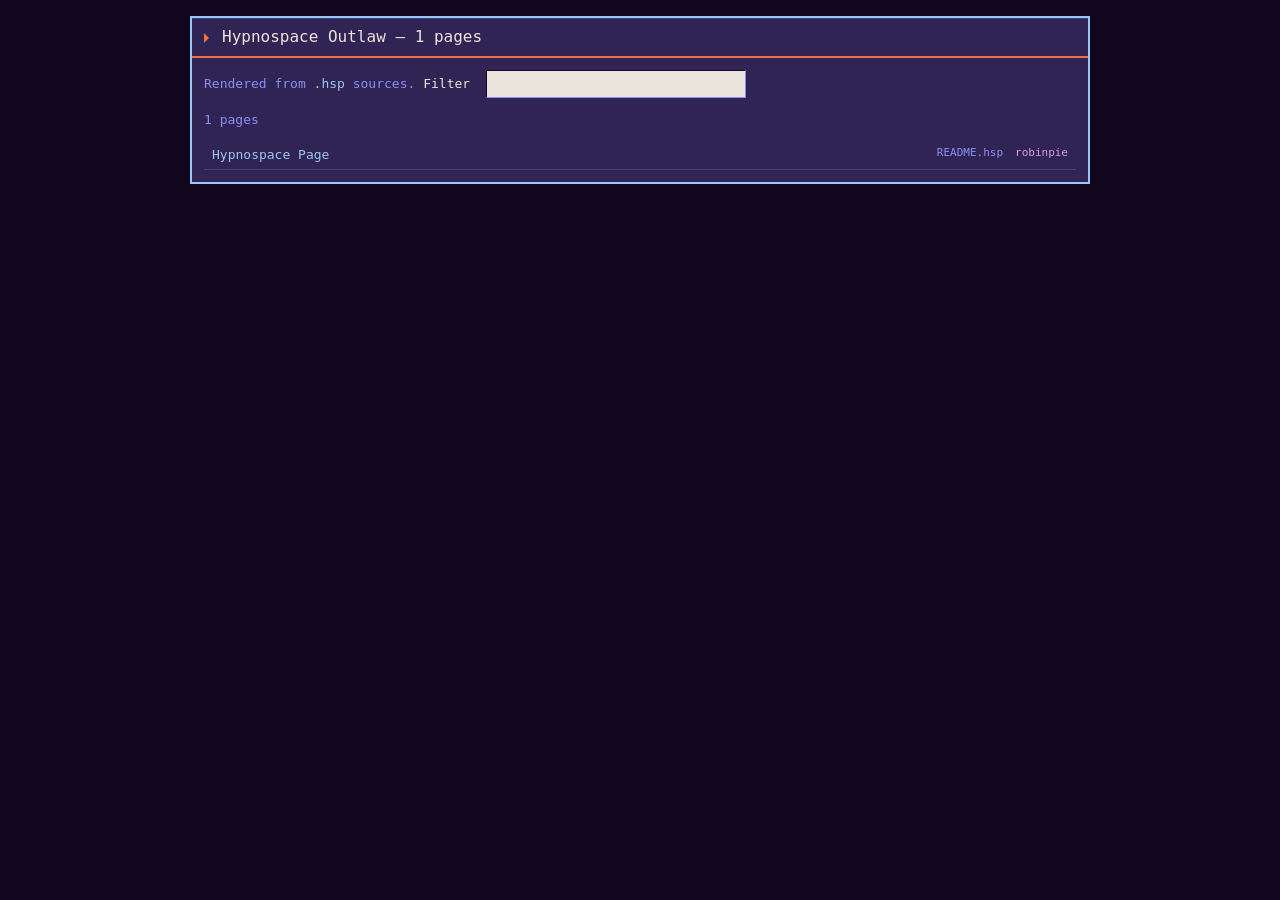
<file: README/index.html>
<!DOCTYPE html>
<html lang="en">
<meta charset="utf-8">
<meta name="viewport" content="width=device-width, initial-scale=1">
<title>Hypnospace pages</title>
<link rel="stylesheet" href="lib/hsp.css">
<body class="hsp-index">
<div class="hsp-win">
<h1 class="hsp-win-bar">Hypnospace Outlaw &mdash; 1 pages</h1>
<main class="hsp-win-body">
<p class="sub">Rendered from <code>.hsp</code> sources.
<label for="q">Filter</label> <input id="q" type="search" autocomplete="off"></p>
<p class="sub" id="count" role="status">1 pages</p>
<ul id="list"><li data-k="readme.hsp hypnospace page robinpie "><a href="pages/README.html">Hypnospace Page</a><span class="p">README.hsp</span><span class="au">robinpie</span></li></ul>
</main>
</div>
<script>
const q=document.getElementById('q'),c=document.getElementById('count'),
      items=[...document.querySelectorAll('#list li')];
let t=0;
q.addEventListener('input',()=>{const v=q.value.toLowerCase();let n=0;
  for(const li of items){const hit=!v||li.dataset.k.includes(v);li.hidden=!hit;n+=hit;}
  clearTimeout(t);t=setTimeout(()=>{c.textContent=n+(n===1?' page':' pages');},250);});
</script>
</file>
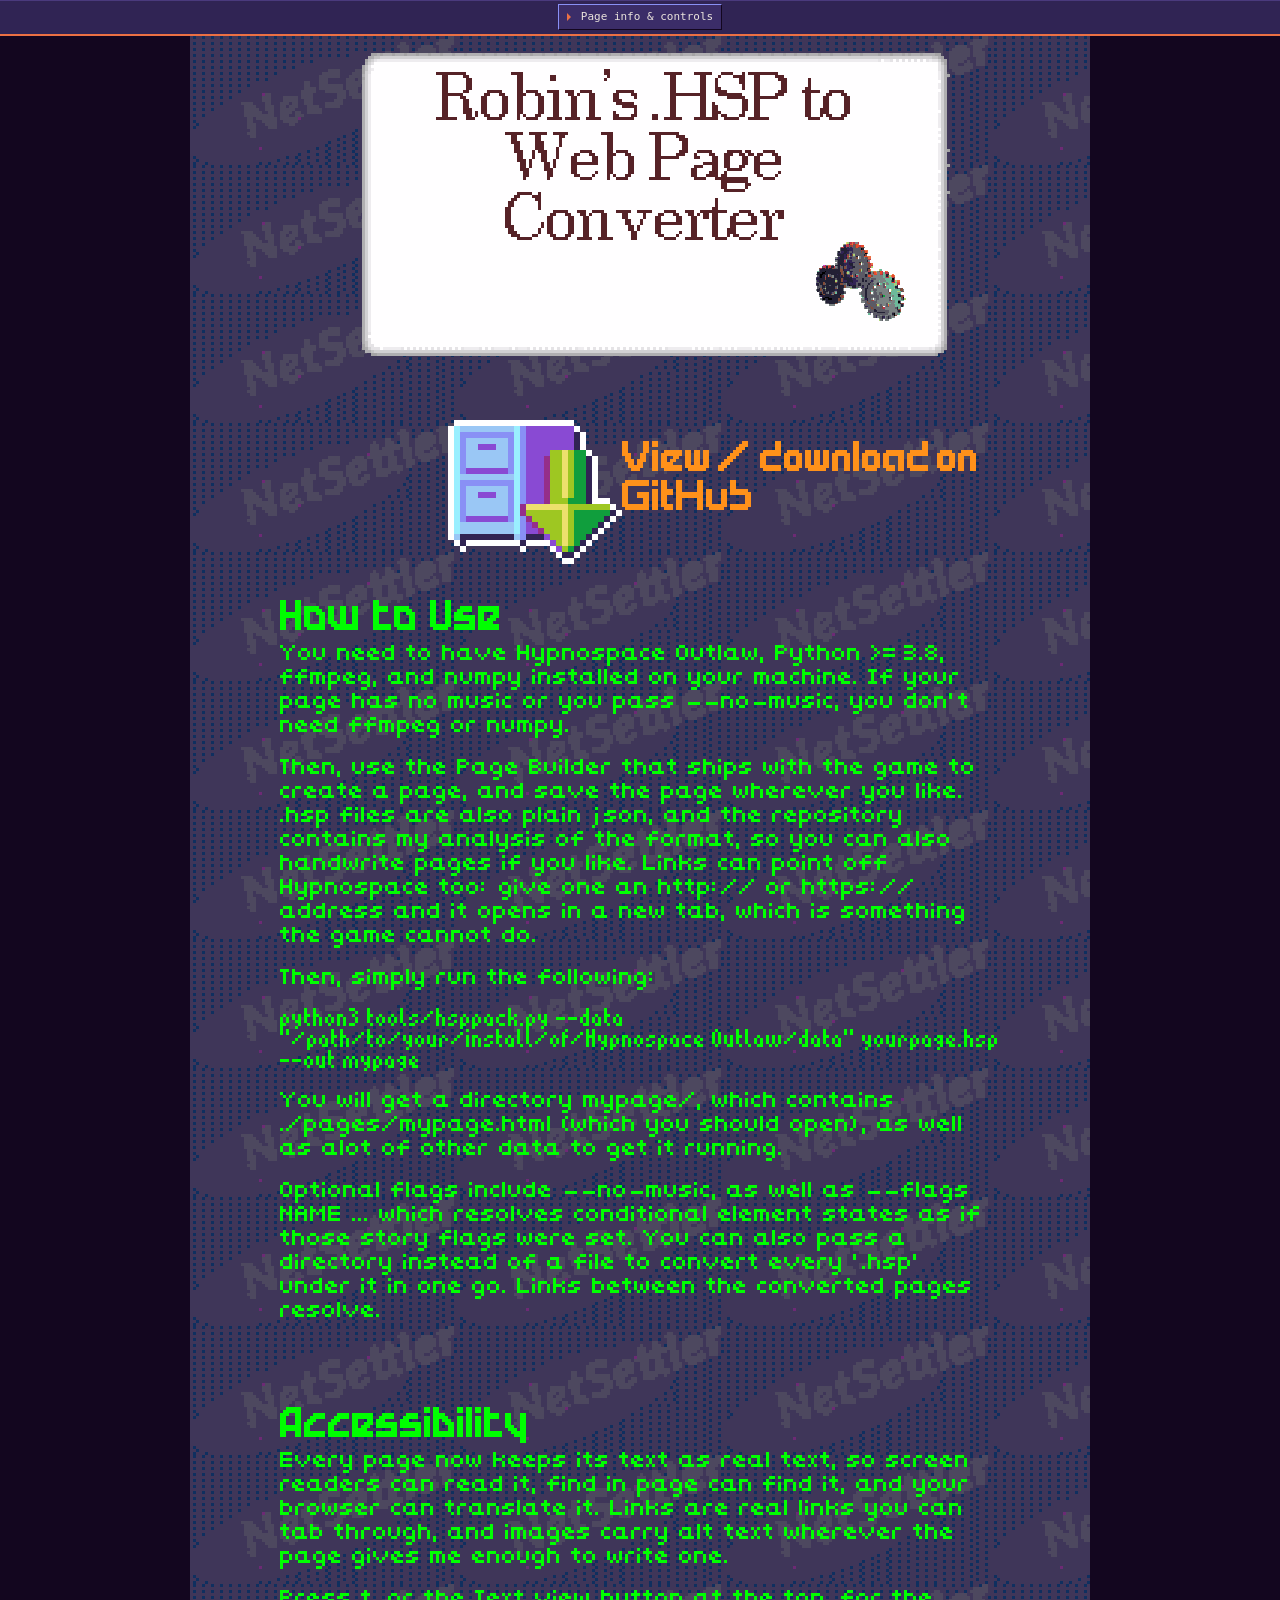
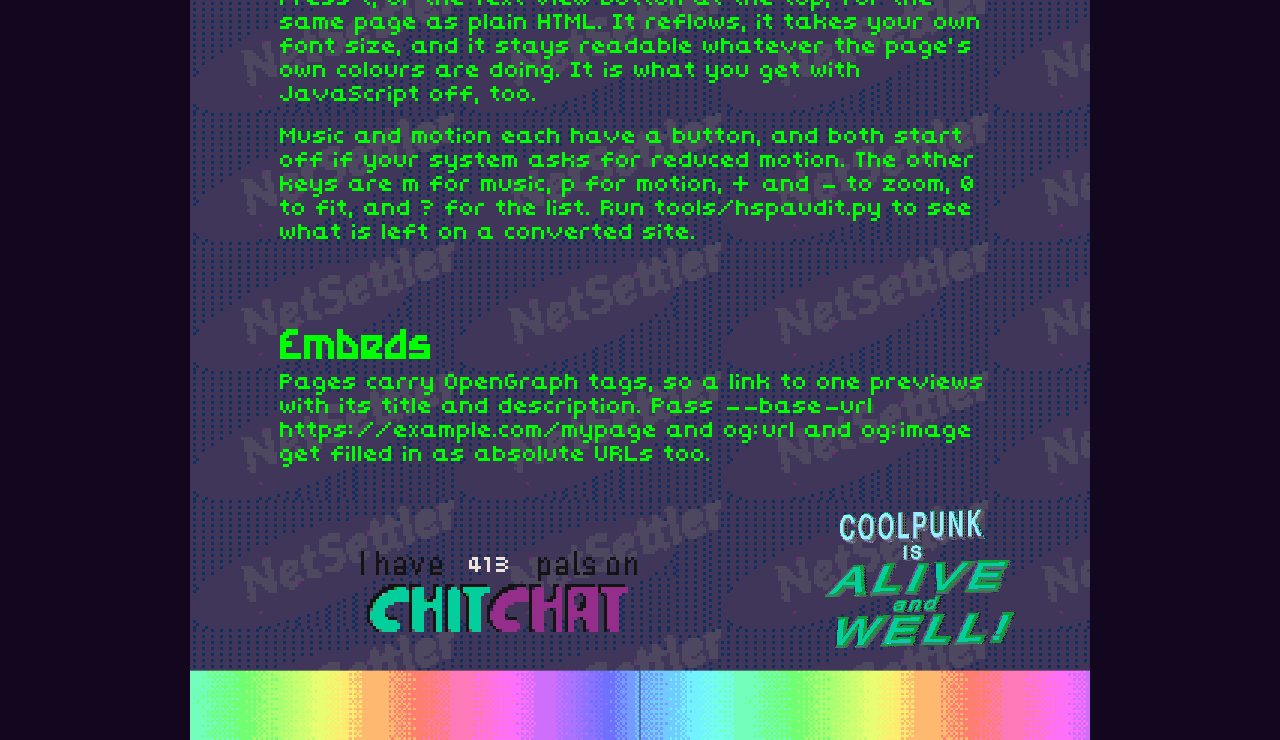
<file: README/pages/README.html>
<!DOCTYPE html>
<html lang="en">
<meta charset="utf-8">
<meta name="viewport" content="width=device-width, initial-scale=1">
<title>Hypnospace Page</title>
<meta name="description" content="Robin's .HSP to Web Page Converter View / download on GitHub How to Use You need to have Hypnospace Outlaw, Python &gt;=3.8, ffmpeg, and numpy installed on your machine. If your page has no music or you…">
<meta name="author" content="robinpie">
<meta property="og:type" content="article">
<meta property="og:site_name" content="Hypnospace">
<meta property="og:title" content="Hypnospace Page">
<meta property="og:description" content="Robin's .HSP to Web Page Converter View / download on GitHub How to Use You need to have Hypnospace Outlaw, Python &gt;=3.8, ffmpeg, and numpy installed on your machine. If your page has no music or you…">
<meta name="twitter:card" content="summary">
<link rel="stylesheet" href="../lib/hsp.css">
<link rel="stylesheet" href="../lib/fonts.css">
<script>document.documentElement.className = 'hsp-js';</script>
<script src="../lib/hsp.js"></script>
<body>
<div class="hsp-bar"><button class="hsp-b hsp-toggle" id="hsp-bar-btn" type="button" aria-expanded="false" aria-controls="hsp-panel">Page info &amp; controls</button><div id="hsp-panel"><p class="hsp-info"><b>Hypnospace Page</b> &middot; @robinpie &middot; <a href="../index.html"><code>README.hsp</code></a></p><p class="hsp-ctl"><button class="hsp-b" id="hsp-read-btn" type="button">Text view</button><button class="hsp-b" id="hsp-motion" type="button">Pause motion</button><span class="hsp-zoom"><button class="hsp-b" id="hsp-zout" type="button" aria-label="Zoom out">&minus;</button><span id="hsp-zval" aria-live="polite">1&times;</span><button class="hsp-b" id="hsp-zin" type="button" aria-label="Zoom in">+</button></span></p><p class="hsp-keys"><kbd>t</kbd> text view &middot; <kbd>m</kbd> music &middot; <kbd>p</kbd> motion &middot; <kbd>+</kbd> <kbd>&minus;</kbd> zoom &middot; <kbd>0</kbd> fit &middot; <kbd>?</kbd> this bar</p></div></div>
<main id="hsp-main">
<div id="hsp-stage"><div id="hsp-page"></div></div>
<div id="hsp-reader"><article class="hsp-doc"><h1>Hypnospace Page</h1><p class="hsp-meta">by @robinpie · <code>README.hsp</code></p><hr><h2 class="hsp-p">Robin's .HSP to Web Page Converter</h2><p class="hsp-art"><img src="../assets/images/gifs/cogs/frame-01.png" alt="cogs" loading="lazy"></p><p class="hsp-p"><a href="https://github.com/robinpie/.hsp-to-web" target="_blank" rel="noopener noreferrer">View / download on GitHub<span class="hsp-sr"> (opens in a new tab)</span></a></p><p class="hsp-art"><a href="https://github.com/robinpie/.hsp-to-web" target="_blank" rel="noopener noreferrer"><img src="../assets/images/gifs/icon-downloads/frame-01.png" alt="View / download on GitHub" loading="lazy"><span class="hsp-sr"> (opens in a new tab)</span></a></p><p class="hsp-p">How to Use</p><p class="hsp-p">You need to have Hypnospace Outlaw, Python &gt;=3.8, ffmpeg, and numpy installed on your machine. If your page has no music or you pass --no-music, you don't need ffmpeg or numpy. </p><p class="hsp-p">Then, use the Page Builder that ships with the game to create a page, and save the page wherever you like. .hsp files are also plain json, and the repository contains my analysis of the format, so you can also handwrite pages if you like. Links can point off Hypnospace too: give one an http:// or https:// address and it opens in a new tab, which is something the game cannot do.</p><p class="hsp-p">Then, simply run the following:</p><p class="hsp-p">python3 tools\hsppack.py --data "\path\to\your\install\of\Hypnospace Outlaw\data" yourpage.hsp --out mypage</p><p class="hsp-p">You will get a directory mypage/, which contains ./pages/mypage.html (which you should open), as well as alot of other data to get it running.</p><p class="hsp-p">Optional flags include --no-music, as well as --flags NAME ... which resolves conditional element states as if those story flags were set. You can also pass a directory instead of a file to convert every `.hsp` under it in one go. Links between the converted pages resolve.</p><p class="hsp-p">Accessibility</p><p class="hsp-p">Every page now keeps its text as real text, so screen readers can read it, find in page can find it, and your browser can translate it. Links are real links you can tab through, and images carry alt text wherever the page gives me enough to write one.</p><p class="hsp-p">Press t, or the Text view button at the top, for the same page as plain HTML. It reflows, it takes your own font size, and it stays readable whatever the page's own colours are doing. It is what you get with JavaScript off, too.</p><p class="hsp-p">Music and motion each have a button, and both start off if your system asks for reduced motion. The other keys are m for music, p for motion, + and - to zoom, 0 to fit, and ? for the list. Run tools/hspaudit.py to see what is left on a converted site.</p><p class="hsp-p">Embeds</p><p class="hsp-p">Pages carry OpenGraph tags, so a link to one previews with its title and description. Pass --base-url https://example.com/mypage and og:url and og:image get filled in as absolute URLs too.</p><p class="hsp-p">413</p><p class="hsp-art"><img src="../assets/images/gifs/chitchatpals/frame-01.png" alt="chitchatpals" loading="lazy"><img src="../assets/images/gifs/coolpunk-alive/frame-01.png" alt="coolpunk alive" loading="lazy"><img src="../assets/images/gifs/rainbowbg-small/frame-01.png" alt="rainbowbg small" loading="lazy"><img src="../assets/images/gifs/rainbowbg-small/frame-01.png" alt="rainbowbg small" loading="lazy"></p></article></div>
</main>
<script id="hsp-data" type="application/json">{"title": "Hypnospace Page", "author": "robinpie", "width": 300, "height": 768, "music": null, "bg": "images/bgs/netsett-bg2.png", "bgColor": null, "cursor": 0, "blurb": "", "keywords": "", "icon": -1, "isHomepage": true, "script": null, "elements": [{"i": 1, "name": "Gif", "link": null, "lawTag": 0, "type": "gif", "gif": "cogs", "kind": "gif", "frames": ["images/gifs/cogs/frame-01.png", "images/gifs/cogs/frame-02.png", "images/gifs/cogs/frame-03.png", "images/gifs/cogs/frame-04.png", "images/gifs/cogs/frame-05.png", "images/gifs/cogs/frame-06.png"], "fps": 10, "x": 223, "y": 81, "scale": 0.5, "angle": 0.0, "mirror": false, "flip": false, "swayX": null, "swayY": null, "dither": null, "rotMode": 0, "rotSpeed": 0.0, "frame": 0, "sync": false, "animMode": 0, "hsl": null}, {"i": 2, "name": "Text", "link": null, "lawTag": 0, "type": "text", "text": "Robin's .HSP to Web Page Converter", "font": "bookstore2n", "fontName": "Bookstore", "size": 2, "w": 180, "x": 60.0, "y": 11, "color": [119, 36, 30], "align": 1, "anim": 0, "animSpeed": 10.0, "color2": [34, 32, 52], "colorSpeed": 10.0, "noRecolor": false}, {"i": 3, "name": "Gif", "link": null, "lawTag": 0, "type": "gif", "gif": "de-side-000-shadow-inv", "kind": "shape", "frames": ["images/shapes/de-side-000-shadow-inv.png"], "fps": 0, "x": 153, "y": 57, "scale": 1.0, "angle": 90.0, "mirror": false, "flip": false, "swayX": null, "swayY": null, "dither": null, "rotMode": 0, "rotSpeed": 0.0, "frame": -1, "sync": false, "animMode": 0, "hsl": null}, {"i": 4, "name": "Text", "link": {"raw": "https://github.com/robinpie/.hsp-to-web", "cmds": [{"cmd": "url", "param": "https://github.com/robinpie/.hsp-to-web"}], "href": null, "url": "https://github.com/robinpie/.hsp-to-web", "tooltip": null, "anchor": null}, "lawTag": 0, "type": "text", "text": "View / download on GitHub", "font": "kokorosomepx1n", "fontName": "KokoroSomepx", "size": 1, "w": 120, "x": 144.0, "y": 133, "color": [255, 145, 26], "align": 0, "anim": 0, "animSpeed": 10.0, "color2": null, "colorSpeed": 10.0, "noRecolor": false}, {"i": 5, "name": "Gif", "link": {"raw": "https://github.com/robinpie/.hsp-to-web|tooltip:View / download on GitHub", "cmds": [{"cmd": "url", "param": "https://github.com/robinpie/.hsp-to-web"}, {"cmd": "tooltip", "param": "View / download on GitHub"}], "href": null, "url": "https://github.com/robinpie/.hsp-to-web", "tooltip": "View / download on GitHub", "anchor": null}, "lawTag": 0, "type": "gif", "gif": "icon-downloads", "kind": "gif", "frames": ["images/gifs/icon-downloads/frame-01.png", "images/gifs/icon-downloads/frame-02.png", "images/gifs/icon-downloads/frame-03.png"], "fps": 5, "x": 112, "y": 150, "scale": 2.0, "angle": 0.0, "mirror": false, "flip": false, "swayX": null, "swayY": null, "dither": null, "rotMode": 0, "rotSpeed": 0.0, "frame": 0, "sync": false, "animMode": 0, "hsl": null}, {"i": 6, "name": "Text", "link": null, "lawTag": 0, "type": "text", "text": "How to Use", "font": "blackoutsomepx1n", "fontName": "BlackoutSomepx", "size": 1, "w": 240, "x": 30.0, "y": 188, "color": [0, 255, 0], "align": 0, "anim": 0, "animSpeed": 10.0, "color2": null, "colorSpeed": 10.0, "noRecolor": false}, {"i": 7, "name": "Text", "link": null, "lawTag": 0, "type": "text", "text": "You need to have Hypnospace Outlaw, Python >=3.8, ffmpeg, and numpy installed on your machine. If your page has no music or you pass --no-music, you don't need ffmpeg or numpy. ", "font": "hypnofont0n", "fontName": "HypnoFont", "size": 0, "w": 240, "x": 30.0, "y": 202, "color": [0, 255, 0], "align": 0, "anim": 0, "animSpeed": 10.0, "color2": null, "colorSpeed": 10.0, "noRecolor": false}, {"i": 8, "name": "Text", "link": null, "lawTag": 0, "type": "text", "text": "Then, use the Page Builder that ships with the game to create a page, and save the page wherever you like. .hsp files are also plain json, and the repository contains my analysis of the format, so you can also handwrite pages if you like. Links can point off Hypnospace too: give one an http:// or https:// address and it opens in a new tab, which is something the game cannot do.", "font": "hypnofont0n", "fontName": "HypnoFont", "size": 0, "w": 240, "x": 30.0, "y": 240, "color": [0, 255, 0], "align": 0, "anim": 0, "animSpeed": 10.0, "color2": null, "colorSpeed": 10.0, "noRecolor": false}, {"i": 9, "name": "Text", "link": null, "lawTag": 0, "type": "text", "text": "Then, simply run the following:", "font": "hypnofont0n", "fontName": "HypnoFont", "size": 0, "w": 240, "x": 30.0, "y": 310, "color": [0, 255, 0], "align": 0, "anim": 0, "animSpeed": 10.0, "color2": null, "colorSpeed": 10.0, "noRecolor": false}, {"i": 10, "name": "Text", "link": null, "lawTag": 0, "type": "text", "text": "You will get a directory mypage/, which contains .//pages/mypage.html (which you should open), as well as alot of other data to get it running.", "font": "hypnofont0n", "fontName": "HypnoFont", "size": 0, "w": 240, "x": 30.0, "y": 351, "color": [0, 255, 0], "align": 0, "anim": 0, "animSpeed": 10.0, "color2": null, "colorSpeed": 10.0, "noRecolor": false}, {"i": 11, "name": "Text", "link": null, "lawTag": 0, "type": "text", "text": "Optional flags include --no-music, as well as --flags NAME ... which resolves conditional element states as if those story flags were set. You can also pass a directory instead of a file to convert every `.hsp` under it in one go. Links between the converted pages resolve.", "font": "hypnofont0n", "fontName": "HypnoFont", "size": 0, "w": 240, "x": 30.0, "y": 381, "color": [0, 255, 0], "align": 0, "anim": 0, "animSpeed": 10.0, "color2": null, "colorSpeed": 10.0, "noRecolor": false}, {"i": 12, "name": "Text", "link": null, "lawTag": 0, "type": "text", "text": "python3 tools\\hsppack.py --data \"\\path\\to\\your\\install\\of\\Hypnospace Outlaw\\data\" yourpage.hsp --out mypage", "font": "eightiessomepx0n", "fontName": "EightiesSomepx", "size": 0, "w": 240, "x": 30.0, "y": 324, "color": [0, 255, 0], "align": 0, "anim": 0, "animSpeed": 10.0, "color2": null, "colorSpeed": 10.0, "noRecolor": false}, {"i": 13, "name": "Gif", "link": null, "lawTag": 0, "type": "gif", "gif": "coolpunk-alive", "kind": "gif", "frames": ["images/gifs/coolpunk-alive/frame-01.png", "images/gifs/coolpunk-alive/frame-02.png", "images/gifs/coolpunk-alive/frame-03.png", "images/gifs/coolpunk-alive/frame-04.png", "images/gifs/coolpunk-alive/frame-05.png", "images/gifs/coolpunk-alive/frame-06.png", "images/gifs/coolpunk-alive/frame-07.png", "images/gifs/coolpunk-alive/frame-08.png", "images/gifs/coolpunk-alive/frame-09.png"], "fps": 10, "x": 244, "y": 714, "scale": 0.25, "angle": 0.0, "mirror": false, "flip": false, "swayX": null, "swayY": null, "dither": null, "rotMode": 0, "rotSpeed": 0.0, "frame": 0, "sync": false, "animMode": 0, "hsl": null}, {"i": 14, "name": "Gif", "link": null, "lawTag": 0, "type": "gif", "gif": "rainbowbg-small", "kind": "gif", "frames": ["images/gifs/rainbowbg-small/frame-01.png", "images/gifs/rainbowbg-small/frame-02.png", "images/gifs/rainbowbg-small/frame-03.png", "images/gifs/rainbowbg-small/frame-04.png", "images/gifs/rainbowbg-small/frame-05.png", "images/gifs/rainbowbg-small/frame-06.png", "images/gifs/rainbowbg-small/frame-07.png", "images/gifs/rainbowbg-small/frame-08.png", "images/gifs/rainbowbg-small/frame-09.png"], "fps": 12, "x": 242, "y": 758, "scale": 0.82, "angle": 0.0, "mirror": false, "flip": false, "swayX": null, "swayY": null, "dither": null, "rotMode": 0, "rotSpeed": 0.0, "frame": 0, "sync": false, "animMode": 0, "hsl": null}, {"i": 15, "name": "Gif", "link": null, "lawTag": 0, "type": "gif", "gif": "rainbowbg-small", "kind": "gif", "frames": ["images/gifs/rainbowbg-small/frame-01.png", "images/gifs/rainbowbg-small/frame-02.png", "images/gifs/rainbowbg-small/frame-03.png", "images/gifs/rainbowbg-small/frame-04.png", "images/gifs/rainbowbg-small/frame-05.png", "images/gifs/rainbowbg-small/frame-06.png", "images/gifs/rainbowbg-small/frame-07.png", "images/gifs/rainbowbg-small/frame-08.png", "images/gifs/rainbowbg-small/frame-09.png"], "fps": 12, "x": 58, "y": 758, "scale": 0.82, "angle": 0.0, "mirror": false, "flip": false, "swayX": null, "swayY": null, "dither": null, "rotMode": 0, "rotSpeed": 0.0, "frame": 0, "sync": false, "animMode": 0, "hsl": null}, {"i": 16, "name": "Gif", "link": null, "lawTag": 0, "type": "gif", "gif": "chitchatpals", "kind": "gif", "frames": ["images/gifs/chitchatpals/frame-01.png", "images/gifs/chitchatpals/frame-02.png", "images/gifs/chitchatpals/frame-03.png", "images/gifs/chitchatpals/frame-04.png", "images/gifs/chitchatpals/frame-05.png"], "fps": 5, "x": 103, "y": 719, "scale": 1.0, "angle": 0.0, "mirror": false, "flip": false, "swayX": null, "swayY": null, "dither": null, "rotMode": 0, "rotSpeed": 0.0, "frame": 0, "sync": false, "animMode": 0, "hsl": null}, {"i": 17, "name": "Text", "link": null, "lawTag": 0, "type": "text", "text": "413", "font": "hypnofont0n", "fontName": "HypnoFont", "size": 0, "w": 30, "x": 93.0, "y": 706, "color": [235, 228, 221], "align": 0, "anim": 0, "animSpeed": 10.0, "color2": null, "colorSpeed": 10.0, "noRecolor": false}, {"i": 18, "name": "Text", "link": null, "lawTag": 0, "type": "text", "text": "Accessibility", "font": "blackoutsomepx1n", "fontName": "BlackoutSomepx", "size": 1, "w": 240, "x": 30.0, "y": 457, "color": [0, 255, 0], "align": 0, "anim": 0, "animSpeed": 10.0, "color2": null, "colorSpeed": 10.0, "noRecolor": false}, {"i": 19, "name": "Text", "link": null, "lawTag": 0, "type": "text", "text": "Every page now keeps its text as real text, so screen readers can read it, find in page can find it, and your browser can translate it. Links are real links you can tab through, and images carry alt text wherever the page gives me enough to write one.", "font": "hypnofont0n", "fontName": "HypnoFont", "size": 0, "w": 240, "x": 30.0, "y": 471, "color": [0, 255, 0], "align": 0, "anim": 0, "animSpeed": 10.0, "color2": null, "colorSpeed": 10.0, "noRecolor": false}, {"i": 20, "name": "Text", "link": null, "lawTag": 0, "type": "text", "text": "Press t, or the Text view button at the top, for the same page as plain HTML. It reflows, it takes your own font size, and it stays readable whatever the page's own colours are doing. It is what you get with JavaScript off, too.", "font": "hypnofont0n", "fontName": "HypnoFont", "size": 0, "w": 240, "x": 30.0, "y": 517, "color": [0, 255, 0], "align": 0, "anim": 0, "animSpeed": 10.0, "color2": null, "colorSpeed": 10.0, "noRecolor": false}, {"i": 21, "name": "Text", "link": null, "lawTag": 0, "type": "text", "text": "Music and motion each have a button, and both start off if your system asks for reduced motion. The other keys are m for music, p for motion, + and - to zoom, 0 to fit, and ? for the list. Run tools/hspaudit.py to see what is left on a converted site.", "font": "hypnofont0n", "fontName": "HypnoFont", "size": 0, "w": 240, "x": 30.0, "y": 563, "color": [0, 255, 0], "align": 0, "anim": 0, "animSpeed": 10.0, "color2": null, "colorSpeed": 10.0, "noRecolor": false}, {"i": 22, "name": "Text", "link": null, "lawTag": 0, "type": "text", "text": "Embeds", "font": "blackoutsomepx1n", "fontName": "BlackoutSomepx", "size": 1, "w": 240, "x": 30.0, "y": 631, "color": [0, 255, 0], "align": 0, "anim": 0, "animSpeed": 10.0, "color2": null, "colorSpeed": 10.0, "noRecolor": false}, {"i": 23, "name": "Text", "link": null, "lawTag": 0, "type": "text", "text": "Pages carry OpenGraph tags, so a link to one previews with its title and description. Pass --base-url https://example.com/mypage and og:url and og:image get filled in as absolute URLs too.", "font": "hypnofont0n", "fontName": "HypnoFont", "size": 0, "w": 240, "x": 30.0, "y": 645, "color": [0, 255, 0], "align": 0, "anim": 0, "animSpeed": 10.0, "color2": null, "colorSpeed": 10.0, "noRecolor": false}], "path": "README.hsp", "fonts": {"bookstore2n": {"name": "Bookstore2n", "spacing": 3, "lineheight": -1, "widths": {",": 0, ";": 0, ":": 0, "'": 0, "`": 0, "\"": 0, ".": 1, "!": 1, "*": 1, "�": 1, " ": 1, "i": 3, "l": 3, "|": 4, "f": 4, "t": 4, "j": 4, "I": 5, "r": 5, "-": 5, "(": 6, ")": 6, "[": 6, "]": 6, "<": 6, ">": 6, "s": 6, "c": 6, "_": 6, "o": 7, "z": 7, "a": 7, "e": 7, "1": 8, "q": 8, "g": 8, "?": 8, "x": 8, "5": 9, "7": 9, "u": 9, "d": 9, "b": 9, "S": 9, "Z": 9, "p": 9, "$": 9, "3": 10, "2": 10, "9": 10, "6": 10, "#": 10, "@": 10, "y": 10, "k": 10, "v": 10, "n": 10, "h": 10, "J": 10, "T": 10, "4": 11, "8": 11, "0": 11, "P": 11, "L": 11, "F": 11, "C": 11, "E": 12, "D": 12, "R": 12, "B": 12, "Y": 12, "Q": 13, "O": 13, "G": 13, "H": 13, "N": 13, "m": 14, "K": 14, "A": 14, "V": 14, "w": 14, "U": 15, "X": 15, "M": 18, "W": 19}, "cw": 21, "ch": 21, "charset": "ABCDEFGHIJKLMNOPQRSTUVWXYZabcdefghijklmnopqrstuvwxyz0123456789.,;:?!-_~#\"'&()[]|`\\/@°+=*$£€<>", "size": 2, "sheet": "images/fonts/bookstore2n.png", "cols": 8, "css": "bookstore2n"}, "kokorosomepx1n": {"name": "KokoroSomepx1n", "spacing": 0, "lineheight": 1, "widths": {" ": 2, "I": 3, "i": 3, "l": 3, ".": 4, ",": 4, ";": 4, ":": 4, "!": 4, "'": 4, "|": 4, "`": 4, "f": 5, "j": 5, "t": 5, "(": 6, ")": 6, "[": 6, "]": 6, "<": 6, ">": 6, "k": 7, "n": 7, "o": 7, "r": 7, "s": 7, "z": 7, "0": 7, "1": 7, "2": 7, "3": 7, "4": 7, "5": 7, "6": 7, "7": 7, "8": 7, "9": 7, "?": 7, "-": 7, "_": 7, "\"": 7, "+": 7, "=": 7, "*": 7, "J": 8, "L": 8, "a": 8, "b": 8, "c": 8, "d": 8, "e": 8, "g": 8, "h": 8, "p": 8, "q": 8, "u": 8, "v": 8, "x": 8, "y": 8, "~": 8, "#": 8, "&": 8, "�": 11, "T": 9, "m": 9, "w": 9, "$": 9, "A": 10, "B": 10, "C": 10, "D": 10, "E": 10, "F": 10, "G": 10, "H": 10, "K": 10, "N": 10, "O": 10, "P": 10, "Q": 10, "R": 10, "S": 10, "U": 10, "V": 10, "Y": 10, "Z": 10, "M": 11, "W": 11, "X": 11, "\\": 12, "/": 12, "@": 12}, "cw": 14, "ch": 12, "charset": "ABCDEFGHIJKLMNOPQRSTUVWXYZabcdefghijklmnopqrstuvwxyz0123456789.,;:?!-_~#\"'&()[]|`\\/@°+=*$£€<>", "size": 1, "sheet": "images/fonts/kokorosomepx1n.png", "cols": 8, "css": "kokorosomepx1n"}, "blackoutsomepx1n": {"name": "BlackoutSomepx1n", "spacing": 0, "lineheight": 0, "widths": {".": 3, "l": 3, "I": 3, "i": 3, "|": 3, ",": 3, ":": 3, "!": 3, "'": 3, "`": 3, ";": 4, " ": 4, "(": 5, ")": 5, "[": 5, "]": 5, "�": 6, "L": 6, "F": 7, "-": 7, "<": 7, ">": 7, "\"": 7, "/": 7, "\\": 7, "t": 7, "_": 8, "e": 8, "J": 8, "j": 8, "?": 8, "*": 8, "@": 11, "E": 8, "u": 8, "S": 8, "s": 8, "a": 8, "r": 8, "n": 8, "f": 8, "v": 8, "A": 8, "B": 8, "C": 8, "D": 8, "G": 8, "H": 8, "K": 8, "N": 8, "O": 8, "P": 8, "Q": 8, "R": 8, "T": 8, "U": 8, "V": 8, "Y": 8, "Z": 8, "p": 8, "&": 8, "b": 8, "c": 8, "d": 8, "g": 8, "h": 8, "k": 8, "o": 8, "q": 8, "x": 8, "y": 8, "z": 8, "M": 9, "W": 9, "X": 9, "1": 9, "2": 9, "3": 9, "4": 9, "5": 9, "6": 9, "7": 9, "8": 9, "9": 9, "~": 9, "$": 9, "m": 11, "0": 11, "w": 11, "#": 12}, "cw": 14, "ch": 12, "charset": "ABCDEFGHIJKLMNOPQRSTUVWXYZabcdefghijklmnopqrstuvwxyz0123456789.,;:?!-_~#\"'&()[]|`\\/@°+=*$£€<>", "size": 1, "sheet": "images/fonts/blackoutsomepx1n.png", "cols": 8, "css": "blackoutsomepx1n"}, "hypnofont0n": {"name": "HypnoFont0n", "spacing": 0, "lineheight": 1, "widths": {".": 2, ",": 2, "l": 2, "i": 2, "|": 3, ";": 3, ":": 3, "!": 3, "'": 3, "`": 3, " ": 3, "[": 3, "(": 3, ")": 4, "]": 4, "<": 4, ">": 4, "�": 4, "I": 4, "T": 4, "Z": 4, "j": 4, "c": 4, "n": 5, "r": 4, "t": 4, "x": 4, "1": 4, "?": 5, "H": 5, "b": 5, "d": 5, "e": 5, "f": 5, "g": 5, "h": 5, "k": 5, "o": 5, "p": 5, "q": 5, "s": 5, "u": 5, "v": 6, "y": 5, "z": 5, "X": 5, "A": 5, "B": 5, "C": 5, "D": 5, "E": 5, "F": 5, "G": 5, "J": 5, "K": 5, "L": 5, "N": 5, "O": 5, "P": 5, "Q": 5, "R": 5, "S": 5, "U": 5, "2": 5, "3": 5, "4": 5, "5": 5, "6": 5, "7": 5, "8": 5, "9": 5, "0": 5, "-": 6, "_": 6, "~": 6, "\"": 6, "W": 6, "Y": 6, "M": 6, "V": 6, "a": 6, "m": 6, "w": 6, "/": 6, "\\": 6, "#": 7, "*": 7, "$": 7, "@": 7, "&": 7}, "cw": 7, "ch": 7, "charset": "ABCDEFGHIJKLMNOPQRSTUVWXYZabcdefghijklmnopqrstuvwxyz0123456789.,;:?!-_~#\"'&()[]|`\\/@°+=*$£€<>%■▲", "size": 0, "sheet": "images/fonts/hypnofont0n.png", "cols": 8, "css": "hypnofont0n"}, "eightiessomepx0n": {"name": "EightiesSomepx0n", "spacing": 1, "lineheight": 0, "widths": {"I": 1, "i": 1, ".": 1, ":": 1, "!": 1, "|": 1, " ": 1, "J": 2, "L": 2, "f": 2, "j": 2, "l": 2, "t": 2, ",": 2, ";": 2, "'": 2, "(": 2, ")": 2, "[": 2, "]": 2, "`": 2, "<": 2, ">": 2, "A": 3, "B": 3, "C": 3, "D": 3, "E": 3, "F": 3, "G": 3, "H": 3, "K": 3, "O": 3, "P": 3, "Q": 3, "R": 3, "S": 3, "T": 3, "U": 3, "V": 3, "X": 3, "Y": 3, "Z": 3, "a": 3, "b": 3, "c": 3, "d": 3, "e": 3, "g": 3, "h": 3, "k": 3, "n": 3, "o": 3, "p": 3, "q": 3, "r": 3, "s": 3, "u": 3, "v": 3, "x": 3, "y": 3, "z": 3, "0": 3, "1": 3, "2": 3, "3": 3, "4": 3, "5": 3, "6": 3, "7": 3, "8": 3, "9": 3, "?": 3, "-": 3, "_": 3, "\"": 3, "�": 4, "+": 3, "=": 3, "*": 3, "$": 3, "N": 4, "&": 4, "/": 4, "\\": 4, "M": 5, "W": 5, "m": 5, "w": 5, "~": 6, "#": 6, "@": 8}, "cw": 7, "ch": 7, "charset": "ABCDEFGHIJKLMNOPQRSTUVWXYZabcdefghijklmnopqrstuvwxyz0123456789.,;:?!-_~#\"'&()[]|`\\/@°+=*$£€<>%■▲", "size": 0, "sheet": "images/fonts/eightiessomepx0n.png", "cols": 8, "css": "eightiessomepx0n"}}}</script>
<script>HSP.boot({root:"../"});</script>
</file>
<file: README/lib/hsp.css>
/* SPDX-License-Identifier: CC0-1.0 */
/* Exported Hypnospace pages.
 *
 * A page is 300 device pixels wide and its own art fills every one of them, so
 * there is deliberately no frame, bar or caption around the artwork itself --
 * just the page, scaled up by a whole number the way the game scales its
 * 480x270 screen. The controls sit above it, outside the stage, because a
 * page that starts music and animation on its own needs somewhere to stop it
 * that is not a secret keystroke. */
/* HypnOS's own palette, read off the window sprites in the Construct 2
   package -- windowpanenu, windowinnernu, windowtab: a deep indigo pane
   inside a pale blue frame, periwinkle bevels, and an orange rule under the
   active tab. Reproduced in CSS, like the marching ants below; no sprite from
   the game is copied here.

   Text pairs are all at or above 4.5:1 against the surface they sit on.
   Orchid (3.4:1 on indigo) is decorative only -- fills and rules, never type. */
:root {
  --deep:   #13061f;   /* outline, and the void around the page */
  --ground: #302454;   /* window fill */
  --panel:  #3b2d68;   /* raised control */
  --raised: #4a3a7d;   /* its lit edge */
  --rail:   #9ac7f5;   /* pale blue frame */
  --peri:   #8990f5;   /* periwinkle bevel */
  --orchid: #bf4ad4;   /* active tab */
  --orange: #eb7044;   /* the rule under it */
  --paper:  #ebe4dd;   /* inset fields */
  --ink:    var(--paper);
  --dim:    var(--peri);
  --line:   var(--peri);
  --accent: var(--rail);
}
* { box-sizing: border-box; }
html, body {
  margin: 0;
  padding: 0;
  /* The void around a page stays near-black so the artwork keeps the eye;
     the indigo is for the chrome. */
  background: var(--deep);
  color: var(--ink);
  font: 13px/1.5 ui-monospace, "DejaVu Sans Mono", Menlo, Consolas, monospace;
}
html { scroll-behavior: smooth; }
img, canvas { image-rendering: pixelated; }

:where(a, button, input, [tabindex]):focus-visible {
  outline: 2px solid var(--accent);
  outline-offset: 2px;
}

/* ------------------------------------------------------------- page stage */
/* The stage centres the page and carries the integer zoom. `zoom` rather than a
   transform so the document's own scrollbar tracks the scaled height. */
#hsp-stage {
  zoom: var(--hsp-scale, 1);
  width: 300px;
  margin: 0 auto;
}
#hsp-main { overflow-x: auto; }
#hsp-page {
  position: relative;
  width: 300px;
  overflow: hidden;
  background-repeat: repeat;
  image-rendering: pixelated;
  /* Elements carry z-index up to 9999 to reproduce the game's paint order;
     isolate them so they cannot climb over anything overlaid on the page. */
  isolation: isolate;
}

/* Without scripting the stage stays empty, so the converter's plain-HTML
   version of the page is what shows. With scripting it is the other way round
   until the reader asks for the text. */
#hsp-stage { display: none; }
.hsp-js #hsp-stage { display: block; }
.hsp-js #hsp-reader { display: none; }
.hsp-js.hsp-read #hsp-stage { display: none; }
.hsp-js.hsp-read #hsp-reader { display: block; }

.hsp-el {
  position: absolute;
  color: inherit;
  text-decoration: none;
}
.hsp-gif { transform-origin: 50% 50%; }
.hsp-gif img { display: block; }
.hsp-text { overflow: hidden; }
/* Text for a screen reader and nothing else: present, named, unpainted. */
.hsp-sr {
  position: absolute;
  width: 1px;
  height: 1px;
  margin: -1px;
  padding: 0;
  border: 0;
  overflow: hidden;
  clip-path: inset(50%);
  white-space: nowrap;
}

/* Landing spots for the page's own in-page links. */
.hsp-anchor { position: absolute; left: 0; width: 1px; height: 1px; }

/* --------------------------------------------------------------- lettering */
/* Every text element is two layers over one box: the characters themselves,
   transparent, for anything that reads or searches the page; and one empty
   span per glyph showing its cell of the sheet through a mask, for the eye.
   Only the first carries text, so nothing is announced or found twice. */
.hsp-line {
  position: absolute;
  white-space: pre;
  color: transparent;
  font-family: ui-monospace, "DejaVu Sans Mono", monospace;
  -webkit-user-select: text;
  user-select: text;
}
.hsp-paint {
  position: absolute;
  inset: 0;
  display: block;
  pointer-events: none;
}
.hsp-g {
  position: absolute;
  image-rendering: pixelated;
}
.hsp-mask .hsp-g {
  -webkit-mask-image: var(--sheet);
          mask-image: var(--sheet);
  -webkit-mask-position: var(--gp);
          mask-position: var(--gp);
  -webkit-mask-repeat: no-repeat;
          mask-repeat: no-repeat;
  background: currentColor;
}
/* `designelements` sheets are already coloured, and the game skips the
   recolour for them, so they are drawn rather than masked. */
.hsp-img .hsp-g {
  background-image: var(--sheet);
  background-position: var(--gp);
  background-repeat: no-repeat;
}

/* No masks, no pixels: fall back to showing the real text instead of nothing. */
@supports not ((-webkit-mask-image: url("")) or (mask-image: url(""))) {
  .hsp-paint { display: none; }
  .hsp-line { color: inherit; }
  .hsp-text { overflow: visible; }
}

/* A high-contrast mode replaces every colour on the page, which would leave
   the transparent reading layer painted over its own glyphs. Show the text and
   drop the pixels: legibility is the whole point of asking for that mode. */
@media (forced-colors: active) {
  .hsp-paint { display: none; }
  .hsp-line { color: CanvasText; }
  .hsp-text { overflow: visible; }
}

/* ------------------------------------------------------------------ links */
/* Hovering a link draws a marching-ants box around it, and only around the one
   under the pointer. In game that box is a nine-patch (`pagelinkgif-sheet0.png`)
   created per linked element, kept hidden until `Mouse.IsOverObject` holds.

   Reproduced from the sprite: a 1px light-blue dash with a 1px dark drop shadow
   offset down-right, 2px on / 2px off, sitting 2px outside the element. Its four
   frames each shift the dashes one pixel clockwise at 8fps, so the 4px pattern
   cycles twice a second. Keyboard focus gets the same box, so tabbing through a
   page shows what a pointer would. */
.hsp-link { cursor: pointer; }

.hsp-link:hover::before,
.hsp-link:hover::after,
.hsp-link:focus-visible::before,
.hsp-link:focus-visible::after {
  content: "";
  position: absolute;
  pointer-events: none;
  /* top edge, right edge, bottom edge, left edge */
  background-size: 4px 1px, 1px 4px, 4px 1px, 1px 4px;
  background-position: 0 0, 100% 0, 0 100%, 0 0;
  background-repeat: repeat-x, repeat-y, repeat-x, repeat-y;
  animation: hsp-march 0.5s steps(4) infinite;
}
.hsp-link:focus-visible { outline: none; }

/* The drop shadow sits one pixel down and right of the line itself. */
.hsp-link:hover::before,
.hsp-link:focus-visible::before {
  inset: -1px -3px -3px -1px;
  background-image:
    linear-gradient(90deg,  rgba(33,33,73,.63) 0 2px, transparent 2px),
    linear-gradient(180deg, rgba(33,33,73,.63) 0 2px, transparent 2px),
    linear-gradient(90deg,  rgba(33,33,73,.63) 0 2px, transparent 2px),
    linear-gradient(180deg, rgba(33,33,73,.63) 0 2px, transparent 2px);
}
.hsp-link:hover::after,
.hsp-link:focus-visible::after {
  inset: -2px;
  background-image:
    linear-gradient(90deg,  #9ac7f5 0 2px, transparent 2px),
    linear-gradient(180deg, #9ac7f5 0 2px, transparent 2px),
    linear-gradient(90deg,  #9ac7f5 0 2px, transparent 2px),
    linear-gradient(180deg, #9ac7f5 0 2px, transparent 2px);
}

/* Clockwise: top slides right, right slides down, bottom left, left up. */
@keyframes hsp-march {
  to { background-position: 4px 0, 100% 4px, -4px 100%, 0 -4px; }
}
@media (prefers-reduced-motion: reduce) {
  html { scroll-behavior: auto; }
  .hsp-toggle::before { transition: none; }
  .hsp-link:hover::before, .hsp-link:hover::after,
  .hsp-link:focus-visible::before, .hsp-link:focus-visible::after {
    animation: none;
  }
}

/* ------------------------------------------------------------- control bar */
/* Shut, this is one small button and nothing else, because the artwork is the
   point. Open, it holds what the page is, what is playing, the controls and
   the keys -- one place rather than a bar plus a panel you had to know about.
   It sits above the stage and never over it. */
.hsp-bar {
  padding: 4px 10px;
  background: var(--ground);
  border-bottom: 2px solid var(--orange);
  box-shadow: inset 0 1px 0 var(--raised);
  font-size: 11px;
  text-align: center;
}
.hsp-bar button, .hsp-bar .hsp-zoom { display: none; }   /* nothing to press without JS */
.hsp-js .hsp-bar button { display: inline-block; }
.hsp-js .hsp-bar .hsp-zoom { display: inline-flex; }

/* An empty triangle: drawn, not written, so it is not read out as a character.
   Orange, like the chevrons on the game's tab strip. */
.hsp-toggle::before {
  content: "";
  display: inline-block;
  width: 0;
  height: 0;
  margin-right: 6px;
  border: 4px solid transparent;
  border-left-color: var(--orange);
  vertical-align: middle;
  transition: transform .12s;
}
.hsp-toggle[aria-expanded="true"]::before { transform: rotate(90deg); }

/* Shut by default -- but only once there is scripting to open it again. */
.hsp-js #hsp-panel { display: none; }
.hsp-js.hsp-open #hsp-panel { display: block; }
#hsp-panel { max-width: 46rem; margin: 0 auto; padding-bottom: 2px; }
#hsp-panel p { margin: 6px 0; }
.hsp-info { color: var(--dim); }
.hsp-info b { color: var(--ink); font-weight: 400; }
.hsp-info a { color: var(--rail); }
.hsp-info code { color: inherit; font-size: inherit; }
.hsp-ctl { display: flex; flex-wrap: wrap; gap: 6px; justify-content: center; }
/* The keys only do anything with scripting, so only offer them then. */
.hsp-keys { display: none; color: var(--dim); line-height: 2; }
.hsp-js .hsp-keys { display: block; }

/* Chunky bevel: lit on the top and left, cut away on the bottom and right,
   and inverted while held -- the way every control in HypnOS is drawn. */
.hsp-b {
  min-height: 24px;
  min-width: 24px;
  padding: 2px 8px;
  background: var(--panel);
  border: 1px solid;
  border-color: var(--peri) var(--deep) var(--deep) var(--peri);
  color: var(--ink);
  font: inherit;
  text-decoration: none;
  line-height: 20px;
  cursor: pointer;
}
.hsp-b:hover {
  background: var(--raised);
  border-color: var(--rail) var(--deep) var(--deep) var(--rail);
}
.hsp-b:active {
  background: var(--ground);
  border-color: var(--deep) var(--peri) var(--peri) var(--deep);
}
.hsp-b[disabled] {
  color: var(--peri);
  cursor: default;
  background: var(--ground);
  border-color: var(--panel);
}
.hsp-zoom { display: inline-flex; align-items: center; gap: 4px; }
#hsp-zval { min-width: 2.5em; text-align: center; color: var(--rail); }

/* Keycaps are the game's inset fields: paper, sunk into the pane. */
.hsp-keys kbd {
  display: inline-block;
  min-width: 1.4em;
  text-align: center;
  background: var(--paper);
  color: var(--deep);
  border: 1px solid var(--deep);
  box-shadow: 1px 1px 0 var(--deep);
  padding: 0 4px;
  margin: 0 1px;
}

/* -------------------------------------------------------------- text view */
/* The same page as a document: it reflows, it takes the reader's own text
   size, and its contrast is this stylesheet's rather than 1999's. Sizes are in
   rem throughout so that a browser's font setting actually moves them. */
#hsp-reader {
  max-width: 42rem;
  margin: 0 auto;
  padding: 1.5rem 1rem 4rem;
  font-family: system-ui, -apple-system, "Segoe UI", sans-serif;
  font-size: 1rem;
  line-height: 1.6;
}
.hsp-doc h1 { font-size: 1.5rem; line-height: 1.25; margin: 0 0 .25rem; }
.hsp-doc h2 { font-size: 1.2rem; line-height: 1.3; margin: 1.5rem 0 .5rem; }
.hsp-doc .hsp-meta, .hsp-doc .hsp-tags { color: var(--dim); font-size: .85rem; margin: .25rem 0; }
.hsp-doc .hsp-blurb { color: var(--ink); margin: .5rem 0; }
.hsp-doc hr { border: 0; border-top: 1px solid var(--line); margin: 1.25rem 0; }
.hsp-doc .hsp-p { white-space: pre-wrap; overflow-wrap: break-word; margin: .75rem 0; }
.hsp-doc .hsp-art { margin: .75rem 0; display: flex; flex-wrap: wrap; gap: .5rem; align-items: center; }
.hsp-doc .hsp-art img { max-width: 100%; height: auto; }
.hsp-doc a { color: var(--accent); }
.hsp-doc a:hover { text-decoration-thickness: 2px; }
.hsp-doc code { color: var(--dim); font-size: .85em; }

/* ------------------------------------------------------------- index page */
/* The listing is drawn as a HypnOS window: a pale blue frame around an indigo
   pane, a title strip with the tab chevron and its orange rule, and the filter
   as one of the game's sunken paper fields. */
body.hsp-index { padding: 16px 12px 40px; background: var(--deep); }
.hsp-win {
  max-width: 900px;
  margin: 0 auto;
  background: var(--ground);
  border: 2px solid var(--rail);
  box-shadow: 0 0 0 1px var(--deep), 5px 5px 0 rgba(19, 6, 31, .55);
}
.hsp-win-bar {
  margin: 0;
  padding: 7px 12px;
  font-size: 16px;
  font-weight: 400;
  color: var(--ink);
  background: var(--ground);
  border-bottom: 2px solid var(--orange);
  box-shadow: inset 0 1px 0 var(--raised);
}
.hsp-win-bar::before {
  content: "";
  display: inline-block;
  width: 0; height: 0;
  margin-right: 8px;
  border: 5px solid transparent;
  border-left-color: var(--orange);
  vertical-align: middle;
}
.hsp-win-body { padding: 12px; }

.hsp-index .sub { color: var(--dim); margin: 0 0 12px; }
.hsp-index label { color: var(--ink); }
.hsp-index code { color: var(--rail); }
/* Sunken field: cut on the top and left, lit on the bottom and right. */
.hsp-index input {
  background: var(--paper);
  color: var(--deep);
  border: 1px solid;
  border-color: var(--deep) var(--peri) var(--peri) var(--deep);
  padding: 3px 6px;
  font: inherit;
  width: 260px;
  max-width: 100%;
  margin-left: 8px;
  min-height: 24px;
}
.hsp-index ul { list-style: none; margin: 0; padding: 0; }
.hsp-index li {
  display: grid;
  grid-template-columns: 1fr auto auto;
  gap: 12px;
  padding: 4px 8px;
  border-bottom: 1px solid rgba(137, 144, 245, .22);
}
.hsp-index li:hover {
  background: var(--panel);
  box-shadow: inset 3px 0 0 var(--orange);
}
/* Periwinkle is only 4.2:1 on the lit row, so the path brightens with it. */
.hsp-index li:hover .p { color: var(--rail); }
.hsp-index a { color: var(--rail); text-decoration: none; }
.hsp-index a:hover { text-decoration: underline; }
.hsp-index .p { color: var(--peri); font-size: 11px; }
.hsp-index .au { color: #d99ae4; font-size: 11px; }
</file>
<file: README/lib/fonts.css>
/* SPDX-License-Identifier: CC0-1.0 */
/* Spritefont sheets, inlined so that CSS masks work over file://. */
:root {
  --f-blackoutsomepx1n: url([data-uri]);
  --f-bookstore2n: url([data-uri]);
  --f-eightiessomepx0n: url([data-uri]);
  --f-hypnofont0n: url([data-uri]);
  --f-kokorosomepx1n: url([data-uri]);
}
</file>
